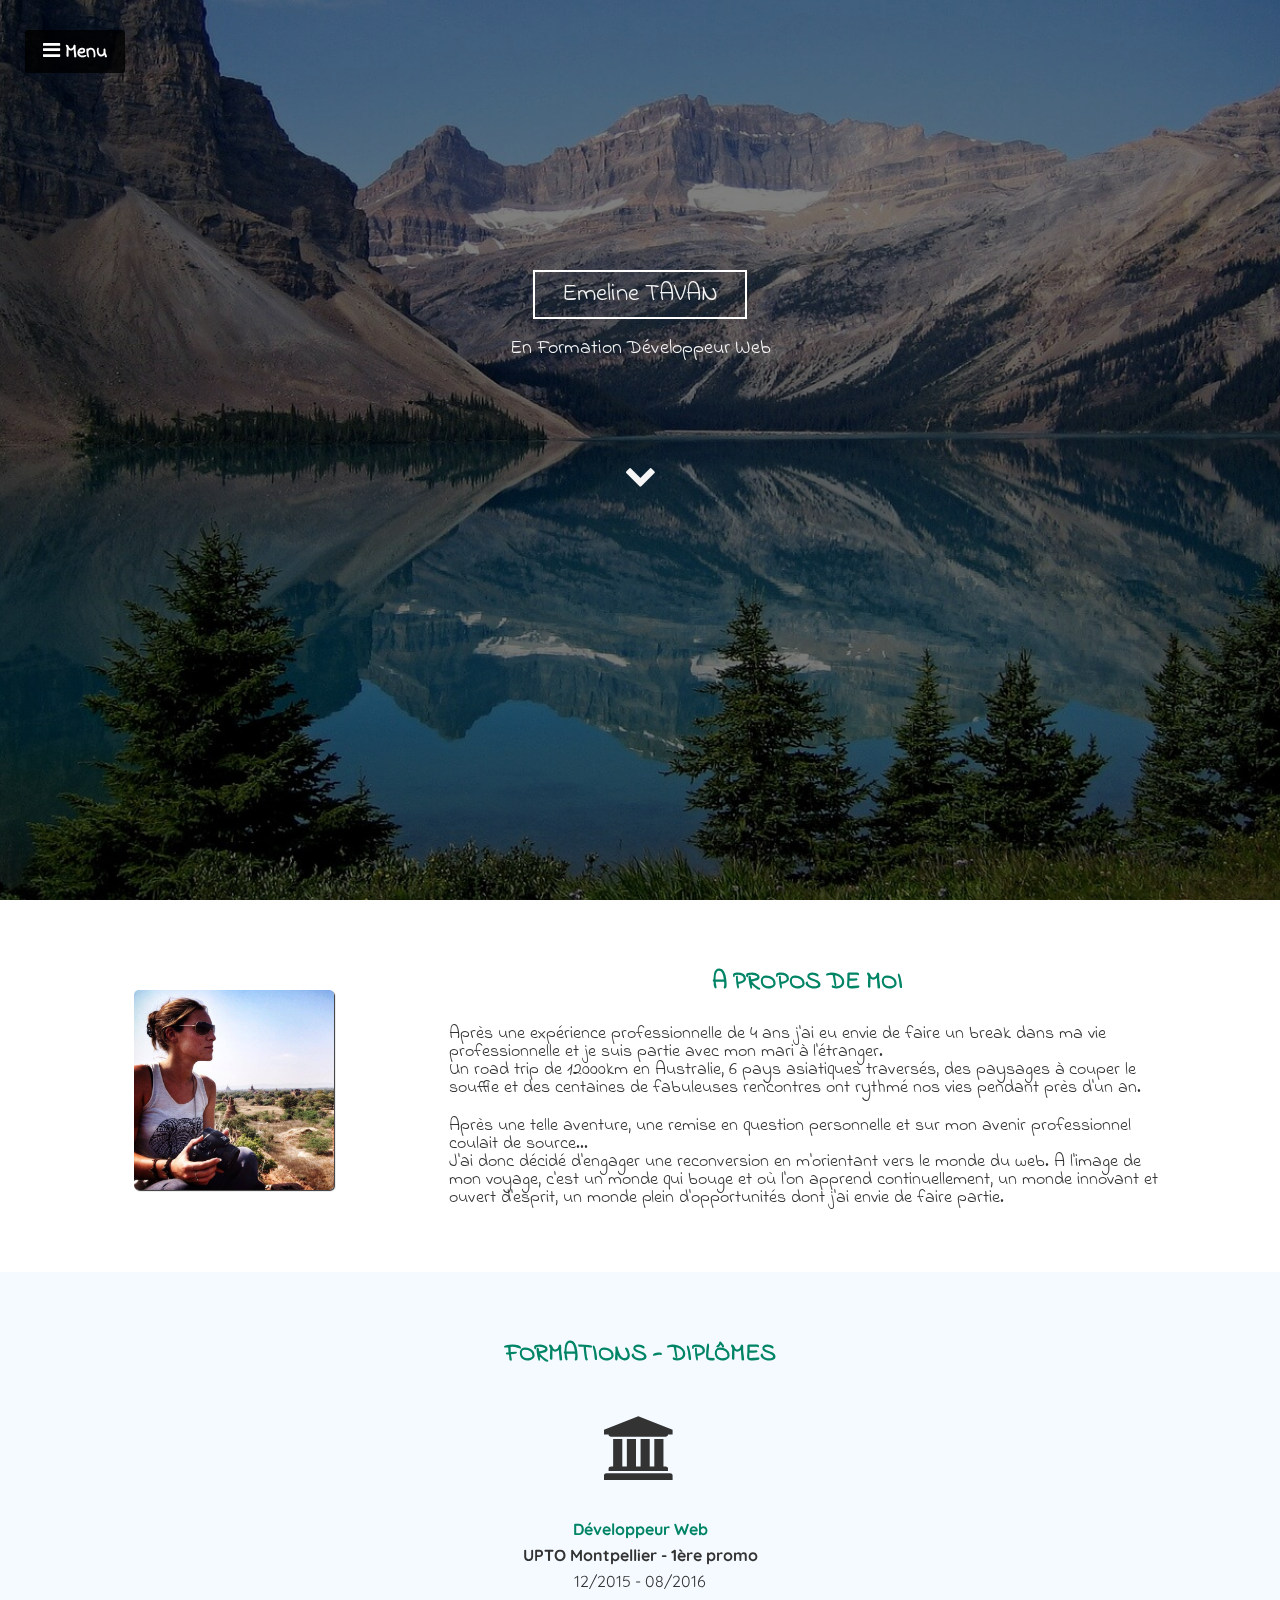
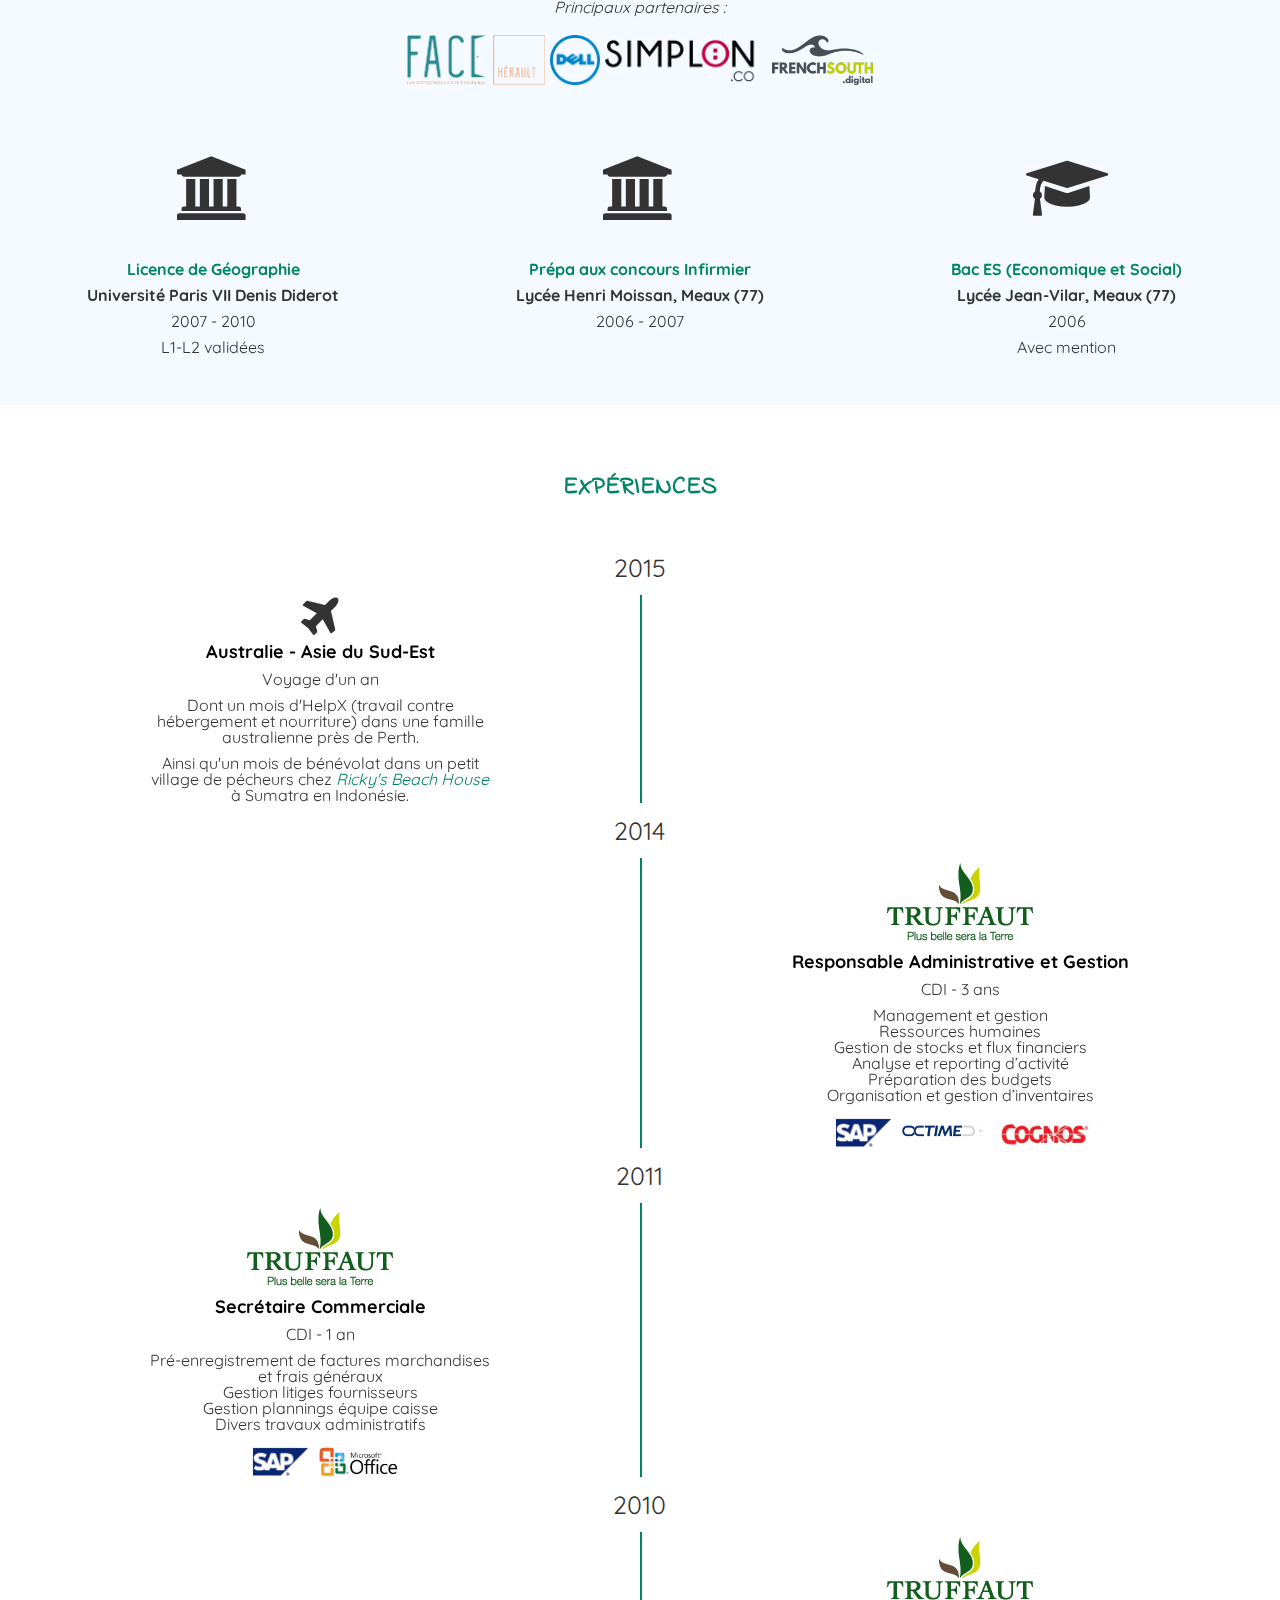
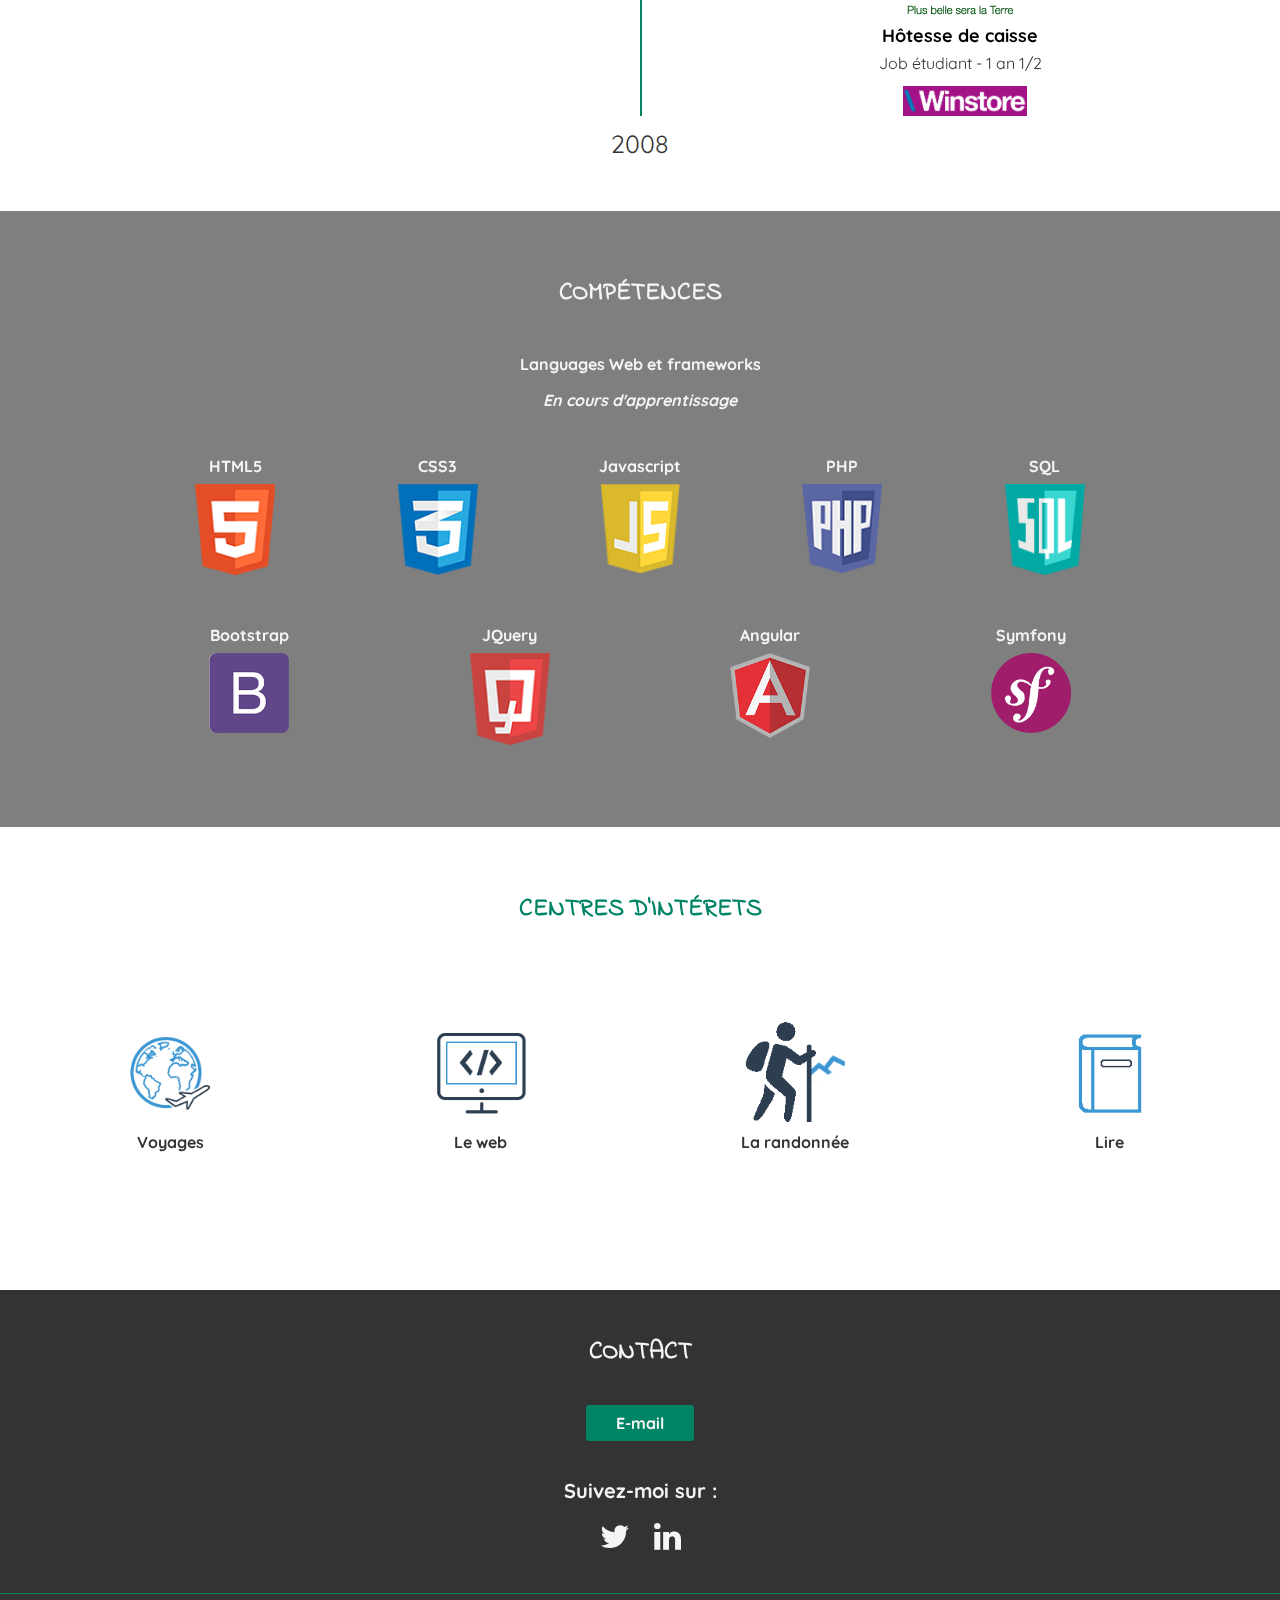
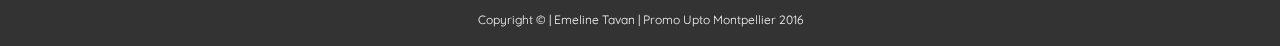
<file: index.html>
<!DOCTYPE html>
<html>

<head>
    <meta charset="utf-8">
    <meta http-equiv="X-UA-Compatible" content="IE=edge">
    <meta name="viewport" content="width=device-width, initial-scale=1">
    <!-- The above 3 meta tags *must* come first in the head; any other head content must come *after* these tags -->
    <meta name="description" content="CV">
    <meta name="author" content="Emeline TAVAN">

    <title>Emeline TAVAN | Développeur web en formation</title>

    <link rel="stylesheet" href="css/bootstrap.min.css">

    <!-- Lien pour font family -->
    <link href='https://fonts.googleapis.com/css?family=Indie+Flower' rel='stylesheet' type='text/css'>
    <link href='https://fonts.googleapis.com/css?family=Quicksand' rel='stylesheet' type='text/css'>


    <!-- Custom styles for this template -->
    <link href="css/style.css" rel="stylesheet">

    <!-- Font Awesome - Icons-->
    <link rel="stylesheet" href="font-awesome-4.5.0/css/font-awesome.min.css">


</head>

<body>

    <header>

        <button id="menu"><i class="fa fa-bars"></i> Menu</button>

        <nav id="nav">
            <i class="fa fa-times" aria-hidden="true"></i>
            <h2 id="name">Emeline <span class="bold">Tavan</span></h2>
            <h4>En Formation Web Developer</h4>
            <ul>
                <li><a href="#intro"><i class="fa fa-angle-right"></i> A Propos</a></li>
                <li><a href="#education"><i class="fa fa-angle-right"></i> Education</a></li>
                <li><a href="#experience"><i class="fa fa-angle-right"></i> Expériences</a></li>
                <li><a href="#skills"><i class="fa fa-angle-right"></i> Compétences</a></li>
                <li><a href="#interest"><i class="fa fa-angle-right"></i> Intérêts</a></li>
                <li><a href="#contact"><i class="fa fa-angle-right"></i> Contact</a></li>
            </ul>
        </nav>

        <div id="header" class="parallax-window" data-parallax="scroll" data-image-src="images/bow-lake-50429_1280_337ko.jpg">
            <div class="header container">
                <div id="headertitle" class="row">
                    <h1 class="col-lg-offset-5 col-lg-2 col-md-offset-5 col-md-2 col-sm-offset-5 col-sm-2 col-xs-offset-4 col-xs-4">Emeline TAVAN</h1>
                    <h3 class="col-lg-12 col-md-12 col-sm-12 col-xs-12">En Formation Développeur Web</h3>
                </div>
                <a href="#intro"><i class="fa fa-chevron-down fa-2x col-lg-offset-5 col-lg-2 col-md-offset-5 col-md-2 col-sm-offset-5 col-sm-2 col-xs-offset-5 col-xs-2"></i></a>
            </div>
        </div>
    </header>


    <div id="container">

        <section id="intro" class="container-fluid">

            <article id="me">
                <div class="row">
                    <!--<h2 class="col-lg-12">A propos de moi</h2>-->
                </div>
                <div id="photo" class="col-lg-2 col-lg-offset-1">
                    <img src="images/maphoto.jpg" alt="Emeline Tavan">
                </div>
                <div class="row">
                    <h2 class="col-lg-7 col-lg-offset-1">A propos de moi</h2>
                    <p class="col-lg-7 col-lg-offset-1 col-md-8 col-md-offset-2 col-sm-8 col-sm-offset-2">Après une expérience professionnelle de 4 ans j'ai eu envie de faire un break dans ma vie professionnelle et je suis partie avec mon mari à l'étranger.
                        <br>Un road trip de 12000km en Australie, 6 pays asiatiques traversés, des paysages à couper le souffle et des centaines de fabuleuses rencontres ont rythmé nos vies pendant près d'un an.</p>
                    <p class="col-lg-7 col-lg-offset-1 col-md-8 col-md-offset-2 col-sm-8 col-sm-offset-2">Après une telle aventure, une remise en question personnelle et sur mon avenir professionnel coulait de source...
                        <br>J'ai donc décidé d'engager une reconversion en m'orientant vers le monde du web. A l'image de mon voyage, c'est un monde qui bouge et où l'on apprend continuellement, un monde innovant et ouvert d'esprit, un monde plein d'opportunités dont j'ai envie de faire partie. </p>
                </div>
            </article>
        </section>



        <section id="education" class="container-fluid">
            <article>

                <h2>Formations - Diplômes</h2>
                <div class="row">
                    <div id="dev" class="school col-lg-12">
                        <i class="fa fa-university fa-4x"></i>
                        <h5>Développeur Web</h5>
                        <h6>UPTO Montpellier - 1ère promo</h6>
                        <p>12/2015 - 08/2016</p>
                        <p class="partenaires italic">Principaux partenaires :</p>
                        <img src="images/logos_partenaires/face-herault.png" alt="Face Hérault">
                        <img src="images/logos_partenaires/dell.png" alt="Dell">
                        <img src="images/logos_partenaires/simplon.png" alt="Simplon">
                        <img src="images/logos_partenaires/FSD-Logo.png" alt="Simplon">
                    </div>
                </div>
                <div class="row">
                    <div class="school col-lg-4 col-md-4 col-sm-4">
                        <i class="fa fa-university fa-4x"></i>
                        <h5>Licence de Géographie</h5>
                        <h6>Université Paris VII Denis Diderot</h6>
                        <p>2007 - 2010</p>
                        <p>L1-L2 validées</p>
                    </div>
                    <div class="school col-lg-4 col-md-4 col-sm-4">
                        <i class="fa fa-university fa-4x"></i>
                        <h5>Prépa aux concours Infirmier</h5>
                        <h6>Lycée Henri Moissan, Meaux (77)</h6>
                        <p>2006 - 2007</p>
                    </div>
                    <div class="school col-lg-4 col-md-4 col-sm-4">
                        <i class="fa fa-graduation-cap fa-4x"></i>
                        <h5>Bac ES (Economique et Social)</h5>
                        <h6>Lycée Jean-Vilar, Meaux (77)</h6>
                        <p>2006</p>
                        <p>Avec mention</p>
                    </div>
                </div>
            </article>
        </section>

        <section id="experience">

            <article class="container-fluid">
                <div class="timeline">
                    <div id="timeline"></div>
                </div>

                <h2>Expériences</h2>

                <span class="date col-lg-offset-5 col-lg-2 col-md-offset-5 col-md-2 col-sm-offset-5 col-sm-2 col-xs-2">2015</span>
                <div class="row">
                    <div class="bloc_experience col-lg-6 col-lg-offset-0 col-md-6 col-md-offset-0 col-sm-6 col-sm-offset-0 col-xs-offset-2 col-xs-10">
                        <i class="fa fa-plane fa-3x"></i>
                        <h3>Australie - Asie du Sud-Est</h3>
                        <p>Voyage d'un an </p>
                        <p class="detail">Dont un mois d'HelpX (travail contre hébergement et nourriture) dans une famille australienne près de Perth. </p>
                        <p class="detail">Ainsi qu'un mois de bénévolat dans un petit village de pécheurs chez <a href="https://www.facebook.com/authenticsumatra/" target="_blank">Ricky's Beach House</a> à Sumatra en Indonésie.</p>
                    </div>
                </div>

                <span class="date col-lg-offset-5 col-lg-2 col-md-offset-5 col-md-2 col-sm-offset-5 col-sm-2 col-xs-2">2014</span>

                <div class="row">
                    <div class="bloc_experience col-lg-offset-6 col-lg-6 col-md-offset-6 col-md-6 col-sm-offset-6 col-sm-6 col-xs-offset-2 col-xs-10">
                        <img src="images/logo-truffaut.png" alt="Truffaut">
                        <h3>Responsable Administrative et Gestion </h3>
                        <p class="duree">CDI - 3 ans</p>
                        <p class="detail">Management et gestion
                            <br>Ressources humaines
                            <br>Gestion de stocks et flux financiers
                            <br>Analyse et reporting d’activité
                            <br>Préparation des budgets
                            <br>Organisation et gestion d’inventaires</p>
                        <div id="softwares">
                            <img src="images/sap-logo.png" class="img-responsive img-softwares" />
                            <img src="images/octime_logo.png" class="img-responsive img-rounded img-softwares" />
                            <img src="images/cognos_logo.png" class="img-responsive img-softwares" />
                        </div>
                    </div>
                </div>

                <span class="date col-lg-offset-5 col-lg-2 col-md-offset-5 col-md-2 col-sm-offset-5 col-sm-2 col-xs-2">2011</span>
                <div class="row">
                    <div class="bloc_experience col-lg-6 col-lg-offset-0 col-md-6 col-md-offset-0 col-sm-6 col-sm-offset-0 col-xs-offset-2 col-xs-10">
                        <img src="images/logo-truffaut.png" alt="Truffaut">
                        <h3>Secrétaire Commerciale</h3>
                        <p class="duree">CDI - 1 an</p>
                        <p class="detail">Pré-enregistrement de factures marchandises et frais généraux
                            <br>Gestion litiges fournisseurs
                            <br>Gestion plannings équipe caisse
                            <br>Divers travaux administratifs</p>
                        <div id="softwares">
                            <img src="images/sap-logo.png" class="img-responsive img-softwares" />
                            <img src="images/microsoft_office_logo.png" class="img-responsive img-rounded img-softwares" />
                        </div>
                    </div>
                </div>

                <span class="date col-lg-offset-5 col-lg-2 col-md-offset-5 col-md-2 col-md-2 col-sm-offset-5 col-sm-2 col-xs-2">2010</span>
                <div class="row">
                    <div class="bloc_experience col-lg-offset-6 col-lg-6 col-md-offset-6 col-md-6 col-sm-offset-6 col-sm-6 col-xs-offset-2 col-xs-10">
                        <img src="images/logo-truffaut.png" alt="Truffaut">
                        <h3>Hôtesse de caisse</h3>
                        <p class="duree">Job étudiant - 1 an 1/2</p>
                        <div id="softwares">
                            <img src="images/winstore_logo.jpeg" class="img-responsive img-softwares" />
                        </div>
                    </div>
                </div>

                <span class="date col-lg-offset-5 col-lg-2 col-md-offset-5 col-md-2 col-md-2 col-sm-offset-5 col-sm-2 col-xs-2">2008</span>
            </article>
        </section>

        <section id="skills" class="container-fluid parallax-window" data-parallax="scroll" data-image-src="images/bow-lake-50429_1280_337ko.jpg">
            <div id="langages" class="container">
                <article>
                    <h2 class="skills col-lg-12">Compétences</h2>
                    <h5 class="col-lg-12">Languages Web et frameworks</h5>
                    <p class="italic col-lg-12">En cours d'apprentissage</p>
                    <div id="logo_langages" class="col-lg-offset-1 col-lg-10">

                        <div>
                            <div class="langages">
                                <h6>HTML5</h6>
                                <img src="images/langages/html5-couleur.png" alt="html5">
                            </div>
                            <div class="langages">
                                <h6>CSS3</h6>
                                <img src="images/langages/css3-couleur.png" alt="css3">
                            </div>
                            <div class="langages">
                                <h6>Javascript</h6>
                                <img src="images/langages/JS-couleur.png" alt="javascript">
                            </div>
                            <div class="langages">
                                <h6>PHP</h6>
                                <img src="images/langages/php-couleur.png" alt="php">
                            </div>
                            <div class="langages">
                                <h6>SQL</h6>
                                <img src="images/langages/sql-couleur_03.png" alt="sql">
                            </div>
                        </div>

                        <div class="row">
                            <div class="col-lg-3 col-md-3 col-sm-3">
                                <h6>Bootstrap</h6>
                                <img src="images/langages/bootstrap.png" alt="bootstrap">
                            </div>
                            <div class="col-lg-3 col-md-3 col-sm-3">
                                <h6>JQuery</h6>
                                <img src="images/langages/jquery-couleur.png" alt="jquery">
                            </div>
                            <div class="col-lg-3 col-md-3 col-sm-3">
                                <h6>Angular</h6>
                                <img src="images/langages/angular-js-color.png" alt="angular js">
                            </div>
                            <div class="col-lg-3 col-md-3 col-sm-3">
                                <h6>Symfony</h6>
                                <img src="images/langages/symphony-couleur.png" alt="symfony">
                            </div>

                        </div>
                    </div>
            </div>
        </section>

        </article>
        </section>

        <section id="interest_languages" class="container-fluid">
            <article id="interest">
                <h2>Centres d'intérets</h2>
                <div class="row">
                    <div class="hobbies">
                        <div>
                            <img src="images/logos_hobbies/travel_plane.png" alt="travel plane">
                            <p>Voyages</p>
                        </div>
                        <div>
                            <img src="images/logos_hobbies/computer_web.png" alt="web">
                            <p>Le web</p>
                        </div>
                        <div>
                            <img src="images/logos_hobbies/hiking.png" alt="hiking">
                            <p>La randonnée</p>
                        </div>
                        <div>
                            <img src="images/logos_hobbies/book.png" alt="book">
                            <p>Lire</p>
                        </div>
                    </div>
                </div>
            </article>
        </section>

        <footer>
            <section id="contact">
                <h2>Contact</h2>
                <button data-text-swap="emeline.tavan.dev@gmail.com">E-mail</button>
                <!--<p></p>-->
                <h5>Suivez-moi sur :</h5>
                <a href="https://twitter.com/EmelineTavan" target="_blank"><i class="fa fa-twitter fa-2x"></i></a>
                <a href="https://linkedin.com/in/emelinetavan" target="_blank"><i class="fa fa-linkedin fa-2x"></i></a>
            </section>
            <hr>
            <p>Copyright © | Emeline Tavan | Promo Upto Montpellier 2016</p>

            <div id="back-to-top">
                <a href="#top"><i class="fa fa-chevron-circle-up fa-2x"></i></a>
            </div>

            <script src="https://ajax.googleapis.com/ajax/libs/jquery/2.2.0/jquery.min.js"></script>
            <script src="js/javascript.js"></script>
            <script src="parallax.js-1.4.2/parallax.min.js"></script>
            <script src="js/bootstrap.min.js"></script>
        </footer>
    </div>
</body>

</html>
</file>
<file: css/style.css>
/* http://meyerweb.com/eric/tools/css/reset/ 
   v2.0 | 20110126
   License: none (public domain)
*/

html,
body,
div,
span,
applet,
object,
iframe,
h1,
h2,
h3,
h4,
h5,
h6,
p,
blockquote,
pre,
a,
abbr,
acronym,
address,
big,
cite,
code,
del,
dfn,
em,
img,
ins,
kbd,
q,
s,
samp,
small,
strike,
strong,
sub,
sup,
tt,
var,
b,
u,
i,
center,
dl,
dt,
dd,
ol,
ul,
li,
fieldset,
form,
label,
legend,
table,
caption,
tbody,
tfoot,
thead,
tr,
th,
td,
article,
aside,
canvas,
details,
embed,
figure,
figcaption,
footer,
header,
hgroup,
menu,
nav,
output,
ruby,
section,
summary,
time,
mark,
audio,
video {
    margin: 0;
    padding: 0;
    border: 0;
    font-size: 100%;
    font: inherit;
    vertical-align: baseline;
}


/* HTML5 display-role reset for older browsers */

article,
aside,
details,
figcaption,
figure,
footer,
header,
hgroup,
menu,
nav,
section {
    display: block;
}

body {
    line-height: 1;
}

ol,
ul {
    list-style: none;
}

blockquote,
q {
    quotes: none;
}

blockquote:before,
blockquote:after,
q:before,
q:after {
    content: '';
    content: none;
}

table {
    border-collapse: collapse;
    border-spacing: 0;
}


/*----------------------------------------------------------*/

html,
body,
header {
    height: 100%;
}

body {
    font-family: Quicksand, sans-serif;
}

#header {
    width: 100%;
    height: 100%;
    /*background: url(../images/bow-lake-50429_1280.jpg);
background-attachment: fixed;
background-size: cover;*/
}

.header {
    width: 100%;
    height: 100%;
    background-color: rgba(0, 0, 0, 0.5);
}


/*Menu*/

#menu {
    background-color: rgb(0, 0, 0);
    background-color: rgba(0, 0, 0, 0.8);
    border-radius: none;
    border: none;
    padding: 10px;
    color: white;
    width: 100px;
    margin-top: 30px;
    margin-left: 25px;
    position: fixed;
    font-family: "Indie Flower";
    font-size: 20px;
    z-index: 10000;
}

nav {
    display: none;
    position: fixed;
    background-color: rgb(0, 0, 0);
    background-color: rgba(0, 0, 0, 0.8);
    width: 250px;
    height: 100%;
    color: whitesmoke;
    padding: 20px 30px;
    left: 0;
    top: 0;
    font-family: "Indie Flower";
    z-index: 10000;
}

ul {
    padding-left: 10px;
}

nav li {
    list-style-type: none;
    border-bottom: 1px dotted grey;
    padding-bottom: 7px;
    padding-top: 7px;
    font-size: 30px;
}

nav a {
    color: #d8d8d8 !important;
    text-decoration: none !important;
    font-size: 16px;
    -webkit-transition: all .3s ease-in-out;
    -moz-transition: all .3s ease-in-out;
    transition: all .3s ease-in-out;
}

a:visited {
    text-decoration: none;
    color: #d8d8d8;
}

nav a:hover {
    margin-left: 7px;
    color: white;
    text-decoration: none;
}

#name {
    border: 2px solid white;
    padding: 10px 20px;
    font-size: 20px;
    text-align: center;
    font-weight: normal;
    color: white;
    width: 180px;
    margin-top: 10px;
}

h4 {
    font-size: 16px;
    font-weight: normal;
    text-align: center;
    margin-bottom: 50px;
    margin-top: 10px;
    width: 200px;
}

.bold {
    font-weight: bold;
}

.fa-times {
    display: none !important;
}


/*HEADER*/

#headertitle {
    animation: fadein 7s;
    -moz-animation: fadein 7s;
    /* Firefox */
    -webkit-animation: fadein 7s;
    /* Safari et Chrome */
    -o-animation: fadein 7s;
    /* Opera */
}

@keyframes fadein {
    from {
        opacity: 0;
    }
    to {
        opacity: 1;
    }
}

@-moz-keyframes fadein {
    /* sur Firefox */
    from {
        opacity: 0;
    }
    to {
        opacity: 1;
    }
}

@-webkit-keyframes fadein {
    /* sur Safari et Chrome */
    from {
        opacity: 0;
    }
    to {
        opacity: 1;
    }
}

@-o-keyframes fadein {
    /* sur Opera */
    from {
        opacity: 0;
    }
    to {
        opacity: 1;
    }
}

h1,
h3 {
    text-align: center;
    color: whitesmoke;
    font-family: "Indie Flower";
}

h1 {
    border: 2px solid white;
    padding: 10px 0px;
    font-size: 25px;
    margin-top: 270px;
    margin-bottom: 20px;
}

h3 {
    font-size: 20px;
}

#header i {
    color: whitesmoke;
    text-align: center;
    margin-top: 100px;
    -webkit-transition: all .4s ease-in-out;
    -moz-transition: all .4s ease-in-out;
    transition: all .4s ease-in-out;
}

#header i:hover {
    margin-top: 110px;
}


/*MAIN*/

#container {
    margin: auto;
}

.container {
    width: 100%;
}


/*TYPO*/

h2 {
    color: #008466;
    font-size: 25px;
    text-transform: uppercase;
    font-weight: bold;
    text-align: center;
    font-family: "Indie Flower";
    margin-top: 30px;
    margin-bottom: 40px;
}

p {
    font-size: 16px;
    margin: 10px 0px;
}

section {
    padding: 40px 0px;
}

.italic {
    font-style: italic;
}


/*INTRO*/

#intro p {
    font-size: 18px;
    text-align: center;
}

#intro {
    padding-bottom: 50px;
}

#photo {
    text-align: center;
    margin-bottom: 30px;
}

#photo img {
    width: 200px;
    border-radius: 5px;
    margin-top: 50px;
    box-shadow: 1px 1px 1px;
}

#me h2 {
    margin-bottom: 20px;
}

#me p {
    text-align: left;
    font-family: "Indie Flower";
}


/*EXPERIENCES*/

.bloc_experience {
    text-align: center;
}

.date {
    text-align: center;
    background-color: white;
    font-size: 25px;
    padding: 15px;
}

#experience h3 {
    font-size: 18px;
    font-weight: bold;
    color: black;
    font-family: "Quicksand";
}

#experience p {
    margin-top: 10px;
}

.detail {
    width: 350px;
    margin: 0 auto;
    font-size: 16px;
}

#experience a {
    font-style: italic;
    color: #008466;
}

#softwares {
    display: flex;
    justify-content: center;
    margin-top: 15px;
}

.img-softwares {
    height: 30px;
    width: auto;
    margin-left: 10px;
}


/*FORMATION*/

#education {
    background-color: #f4faff;
}

.school {
    text-align: center;
}

#education i {
    margin: 10px 0px;
}

#education h5 {
    margin-top: 30px !important;
    color: #008466;
}

#education h5,
#education h6 {
    font-size: 16px;
    margin: 10px 0px;
    font-weight: bold;
}

.partenaires {
    margin-bottom: 20px;
}

#education img {
    height: 50px;
}

#dev {
    margin-bottom: 60px;
}

.timeline {
    position: relative;
}

#timeline {
    position: absolute;
    margin-top: 100px;
    left: 50%;
    height: 1200px;
    border-left: solid 2px #008466;
}


/*COMPETENCES*/


/*CAROUSEL*/

#my_carousel {
    height: 240px;
    background-color: #f4faff;
    padding-top: 40px;
}

.carousel-inner > .item > img,
.carousel-inner > .item > a > img {
    width: 10%;
    margin: auto;
}

.carousel-caption {
    position: initial;
    padding-top: 20px;
    text-shadow: none;
    font-weight: bold;
    color: black;
}

.carousel-indicators li {
    border-color: black;
}

.carousel-indicators {
    bottom: 40px;
}

.carousel-indicators li .active {
    width: 10px;
}

.carousel-indicators li.active {
    background-color: black;
}

#skills {
    padding: 0px;
}

#langages {
    width: 100%;
    height: 100%;
    background-color: rgba(0, 0, 0, 0.5);
    padding: 40px 15px;
    color: whitesmoke;
}

#skills h2 {
    color: whitesmoke;
}

#skills h5,
#skills h6,
#skills p {
    text-align: center;
    font-size: 16px;
    margin: 10px 0px;
    font-weight: bold;
}

#skills h5 {
    margin-bottom: 10px;
}

#skills p {
    margin-bottom: 40px;
}

.langages {
    width: 100px;
}

#logo_langages > div {
    display: flex;
    justify-content: space-around;
}

#logo_langages {
    text-align: center;
}

#logo_langages div {
    margin-bottom: 20px;
}


/*#logo_langages img {
    -webkit-filter: grayscale(100%);
    filter: grayscale(100%);
}

#logo_langages img:hover {
    -webkit-filter: none;
    filter: none;
}*/

#langages {
    text-align: center;
}

#langages img {
    width: 80px;
}

.logiciels div {}


/*INTERETS*/

#interest div {
    margin: 30px 0px;
}

#interest div div {
    text-align: center;
}

#interest p {
    font-weight: bold;
}

#interest img {
    width: 100px;
}

.hobbies {
    display: flex;
    justify-content: space-around;
}


/*CONTACT*/

#contact {
    padding-top: 20px;
}

#contact button {
    margin-bottom: 40px;
}

#contact h5 {
    margin-bottom: 20px;
}

#contact a:hover {
    color: #008466;
}

.fa-twitter {
    margin-right: 20px;
}

#contact a {
    color: whitesmoke;
}

footer {
    background-color: #333333;
    text-align: center;
    padding-bottom: 10px;
}

footer,
footer h2 {
    color: whitesmoke;
}

button {
    padding: 10px 30px;
    background-color: #008466;
    border: none;
    border-radius: 3px;
    font-weight: bold;
}

footer h5 {
    font-size: 20px;
    font-weight: bold;
}

footer p {
    font-size: 12px;
    margin: 0px;
    padding: 10px 0px;
}

hr {
    margin: 0 auto;
    margin-bottom: 10px;
    border-color: #008466;
}

#back-to-top {
    display: none;
    position: fixed;
    bottom: 70px;
    right: 20px;
}

#back-to-top i {
    color: #008466;
}


/*MEDIA QUERIES*/

@media (max-width: 961px) {
    .fa-times {
        display: inherit !important;
    }
}

@media (max-width: 767px) {
    h1 {
        margin-top: 220px;
    }
    .school {
        margin-top: 40px;
    }
    #education h2 {
        margin-bottom: 0px;
    }
    #dev {
        margin-bottom: 0px;
    }
    #timeline {
        left: 45px;
    }
    .detail {
        width: auto;
    }
    #skills img {
        width: 60px;
    }
    #skills h6 {
        font-size: 14px;
    }
}

@media (min-width:576px) and (max-width: 767px) {
    #timeline {
        height: 1160px;
    }
}

@media (max-width: 520px) {
    #interest > div {
        margin-top: 0px;
        margin-bottom: 0px;
    }
    #interest h2 {
        margin-bottom: 30px;
    }
    .hobbies {
        flex-direction: column;
        margin-top: 0px !important;
        margin-bottom: 0px !important;
    }
    .hobbies > div {
        margin-top: 10px !important;
        margin-bottom: 10px !important;
    }
}
</file>
